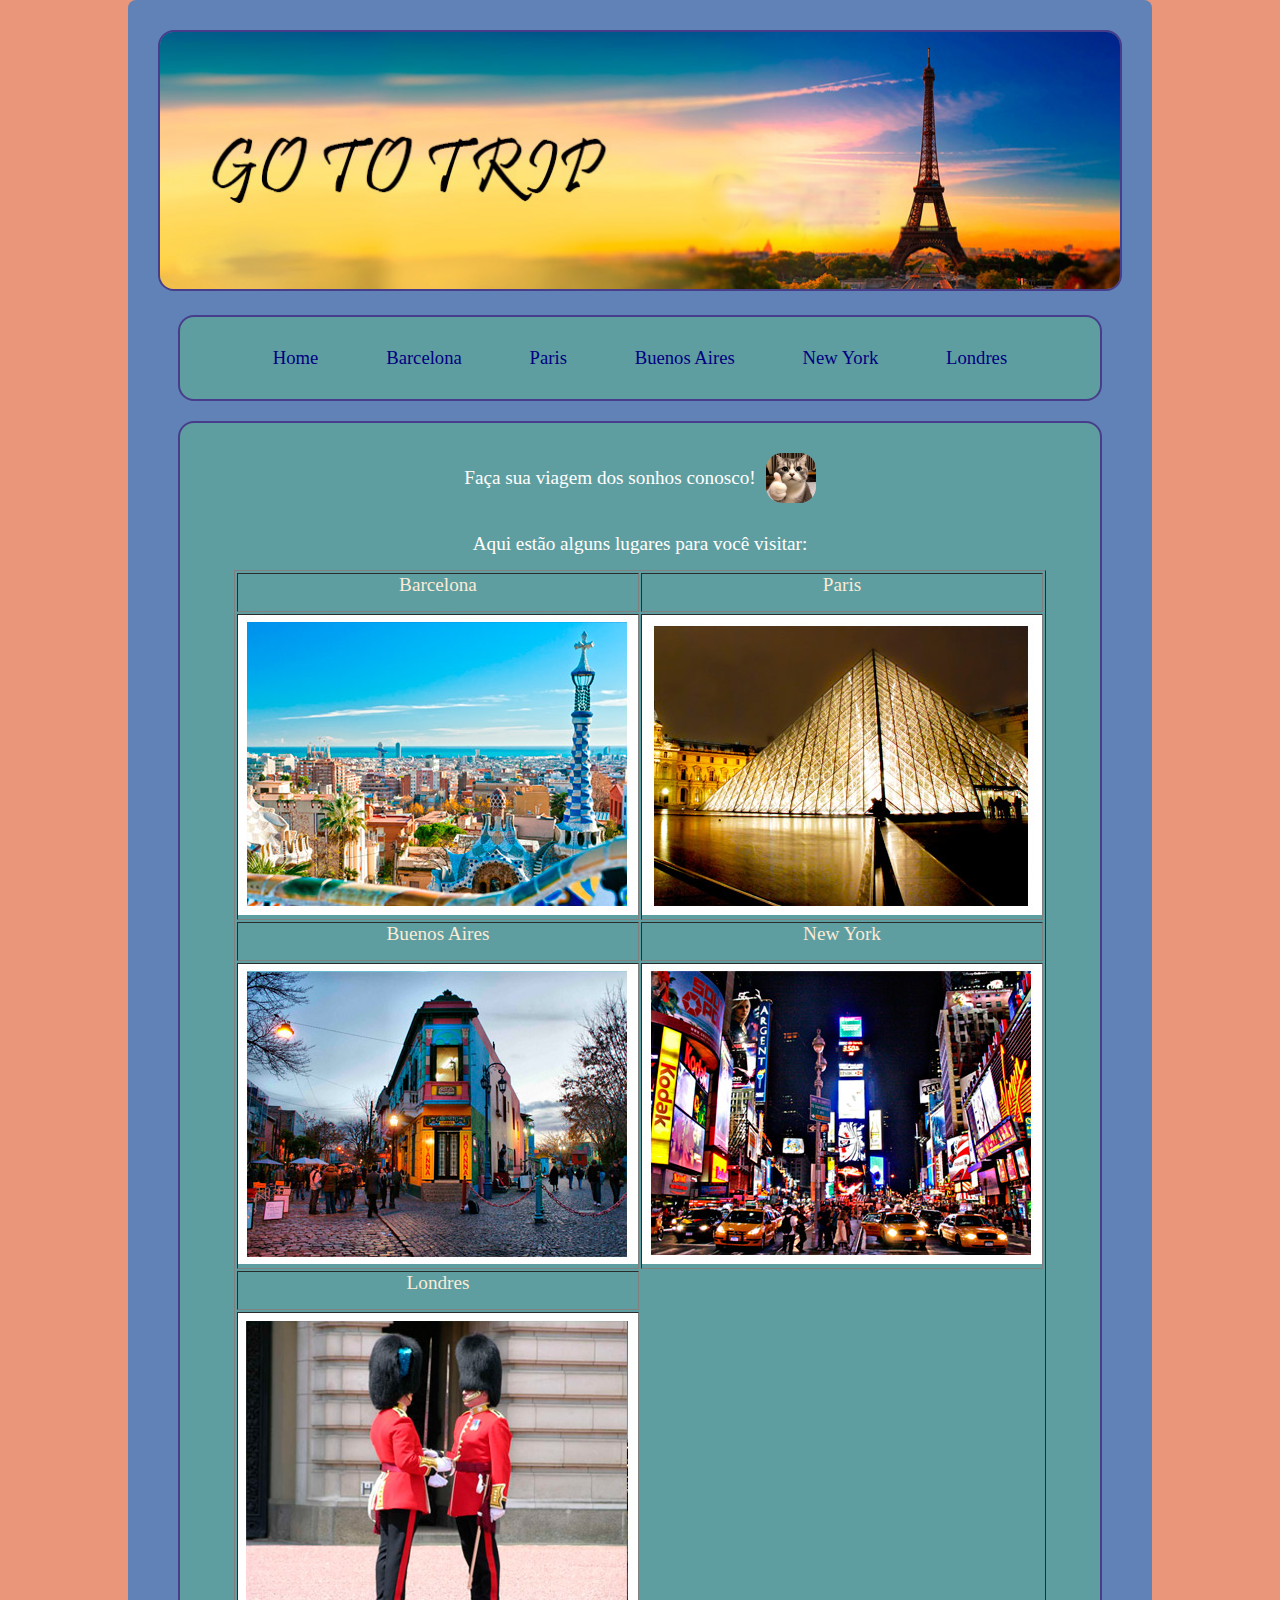
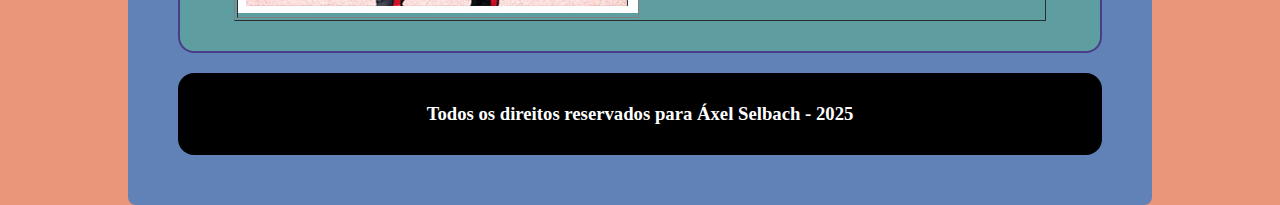
<file: index.html>
<!DOCTYPE html>
<html lang="pt-br">
<head>
    <meta charset="UTF-8">
    <meta name="viewport" content="width=device-width, initial-scale=1.0">
    <title>Go Trip Viagens</title>
    <link rel="stylesheet" href="style.css">
</head>
<body>
    <div class="site">
        <div id="topo">
            <img src="medias/topo.jpg" alt="">
        </div>
        <div id="menu">
            <ul>
                <li><a href="index.html">Home</a></li>
                <li><a href="barcelona.html">Barcelona</a></li>
                <li><a href="paris.html">Paris</a></li>
                <li><a href="buenosAires.html">Buenos Aires</a></li>
                <li><a href="newYork.html">New York</a></li>
                <li><a href="londres.html">Londres</a></li>
            </ul>
        </div>
        <div id="conteudo">
            <span>
                <p>Faça sua viagem dos sonhos conosco!</p>
                <img src="./medias/gatoJoia.png" alt="Felino fazendo sinal de ok com a pata">
            </span>
            <main>
                <p>Aqui estão alguns lugares para você visitar: </p>
                <table border="1" align="center" cellpadding="10" >
                    <tbody>
                        <tr>
                            <td align="center">
                                <p>
                                    Barcelona
                                </p>
                            </td>
                            <td align="center">
                                <p>
                                    Paris
                                </p>
                            </td>
                        </tr>
                        <tr>
                            <td align="center"><img src="./medias/barcelona1.png" alt=""></td>
                            <td align="center"><img src="./medias/paris.png" alt="" ></td>
                        </tr>
                        <tr>
                            <td align="center">
                                <p>
                                    Buenos Aires
                                </p>
                            </td>
                            <td align="center">
                                <p>
                                    New York
                                </p>
                            </td>
                        </tr>
                        <tr>
                            <td align="center">
                                <img src="./medias/buenos1.png" alt="">
                            </td>
                            <td align="center">
                                <img src="./medias/newyork1.png" alt="">
                            </td>
                        </tr>
                        <tr>
                            <td align="center">
                                <p>
                                    Londres
                                </p>
                            </td>
                        </tr>
                        <tr>
                            <td>
                                <img src="./medias/londres.png" alt="">
                            </td>
                        </tr>
                    </tbody>
                </table>
            </main>
        </div>
        <div id="rodape">
            <h3>Todos os direitos reservados para Áxel Selbach - 2025</h3>
        </div>
    </div>
</body>
</html>
</file>
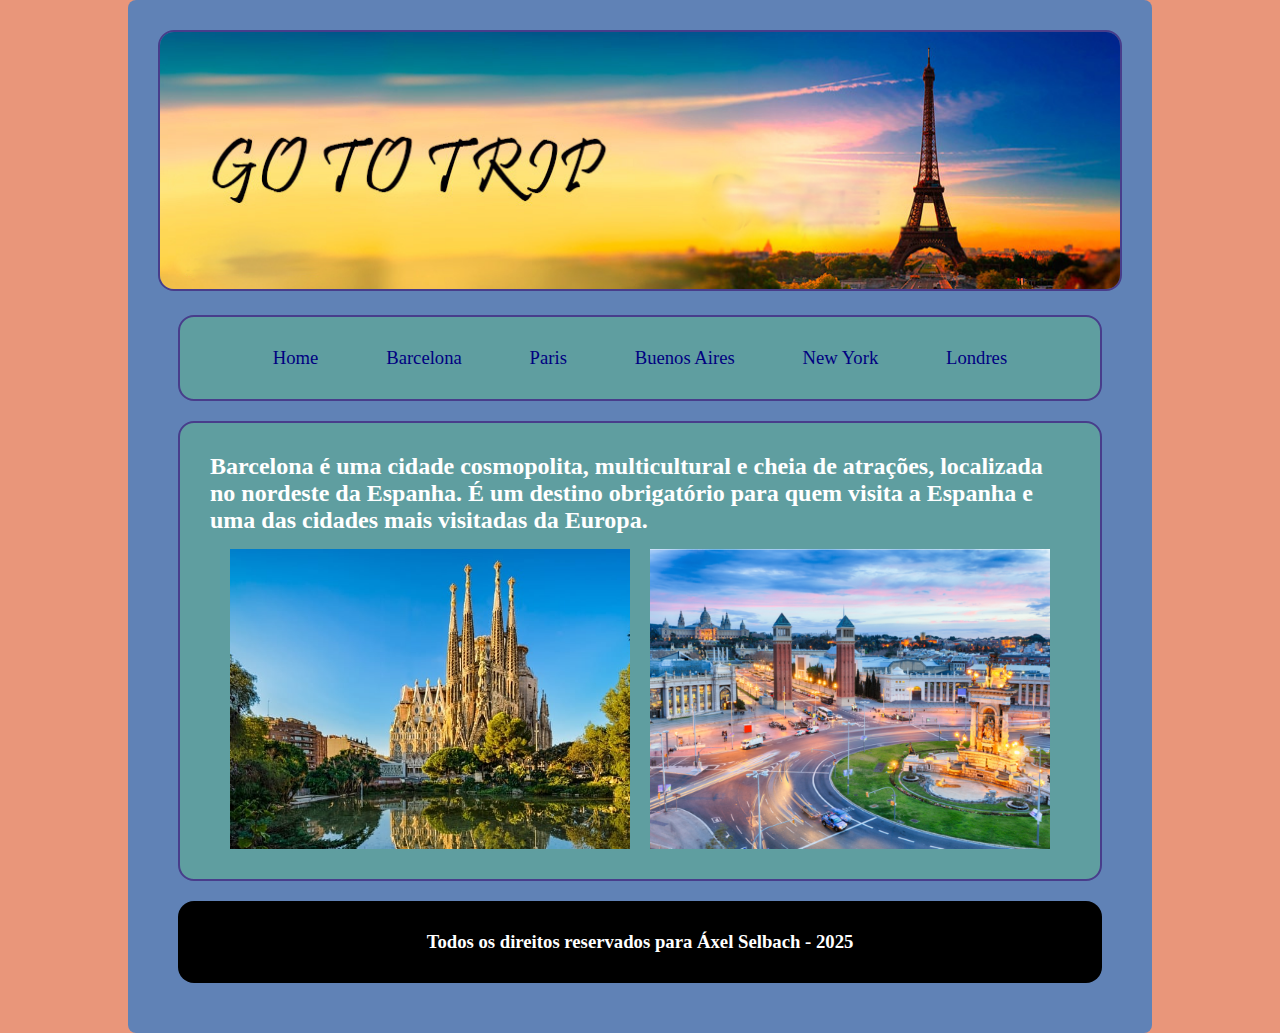
<file: barcelona.html>
<!DOCTYPE html>
<html lang="pt-br">
<head>
    <meta charset="UTF-8">
    <meta name="viewport" content="width=device-width, initial-scale=1.0">
    <title>Go Trip Viagens</title>
    <link rel="stylesheet" href="style.css">
</head>
<body>
    <div class="site">
        <div id="topo">
            <img src="medias/topo.jpg" alt="">
        </div>
        <div id="menu">
            <ul>
                <li><a href="index.html">Home</a></li>
                <li><a href="barcelona.html">Barcelona</a></li>
                <li><a href="paris.html">Paris</a></li>
                <li><a href="buenosAires.html">Buenos Aires</a></li>
                <li><a href="newYork.html">New York</a></li>
                <li><a href="londres.html">Londres</a></li>
            </ul>
        </div>
        <div id="conteudo">
            <main id="conteudoPgs">
                <h2>
                 Barcelona é uma cidade cosmopolita, multicultural e cheia de atrações, localizada no nordeste 
                 da Espanha. É um destino obrigatório para quem visita a Espanha e uma das cidades mais visitadas
                 da Europa. 
                </h2>

                <aside>
                    <img src="./medias/pontoBarcelona1.png" alt="Imagem de Barcelona">
                    <img src="./medias/pontoBarcelona2.png" alt="Imagem de Barcelona">
                </aside>
            </main>

        </div>
        <div id="rodape">
            <h3>Todos os direitos reservados para Áxel Selbach - 2025</h3>
        </div>
    </div>
</body>
</html>
</file>
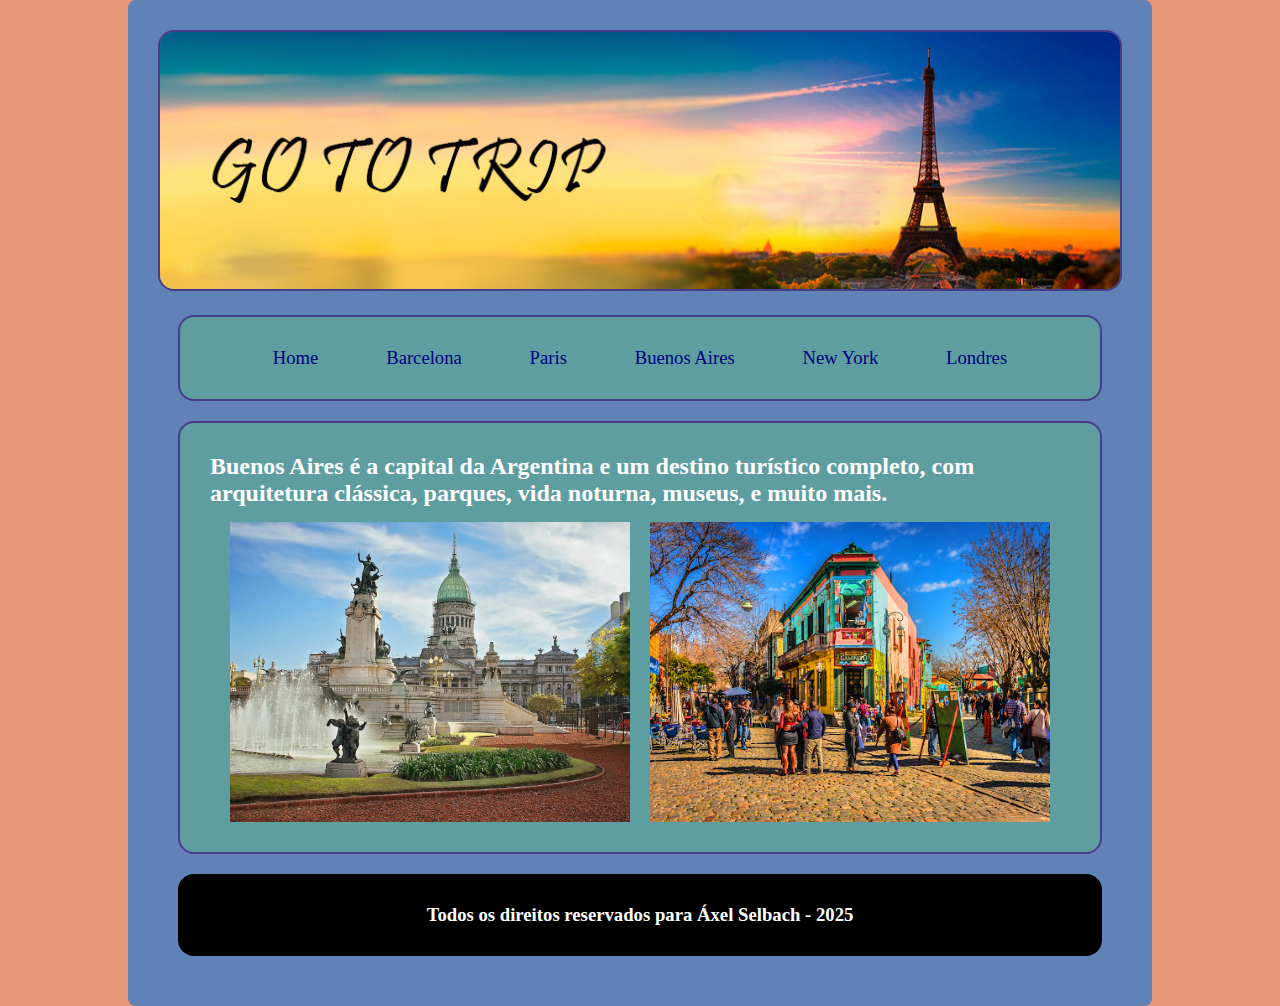
<file: buenosAires.html>
<!DOCTYPE html>
<html lang="pt-br">
<head>
    <meta charset="UTF-8">
    <meta name="viewport" content="width=device-width, initial-scale=1.0">
    <title>Go Trip Viagens</title>
    <link rel="stylesheet" href="style.css">
</head>
<body>
    <div class="site">
        <div id="topo">
            <img src="medias/topo.jpg" alt="">
        </div>
        <div id="menu">
            <ul>
                <li><a href="index.html">Home</a></li>
                <li><a href="barcelona.html">Barcelona</a></li>
                <li><a href="paris.html">Paris</a></li>
                <li><a href="buenosAires.html">Buenos Aires</a></li>
                <li><a href="newYork.html">New York</a></li>
                <li><a href="londres.html">Londres</a></li>
            </ul>
        </div>
        <div id="conteudo">
            <main id="conteudoPgs">
                <h2>
                    Buenos Aires é a capital da Argentina e um destino turístico completo,
                    com arquitetura clássica, parques, vida noturna, museus, e muito mais.
                </h2>

                <aside>
                    <img src="./medias/pontoBA1.png" alt="Imagem de Buenos Aires">
                    <img src="./medias/pontoBA2.png" alt="Imagem de Buenos Aires">
                </aside>
            </main>

        </div>
        <div id="rodape">
            <h3>Todos os direitos reservados para Áxel Selbach - 2025</h3>
        </div>
    </div>
</body>
</html>
</file>
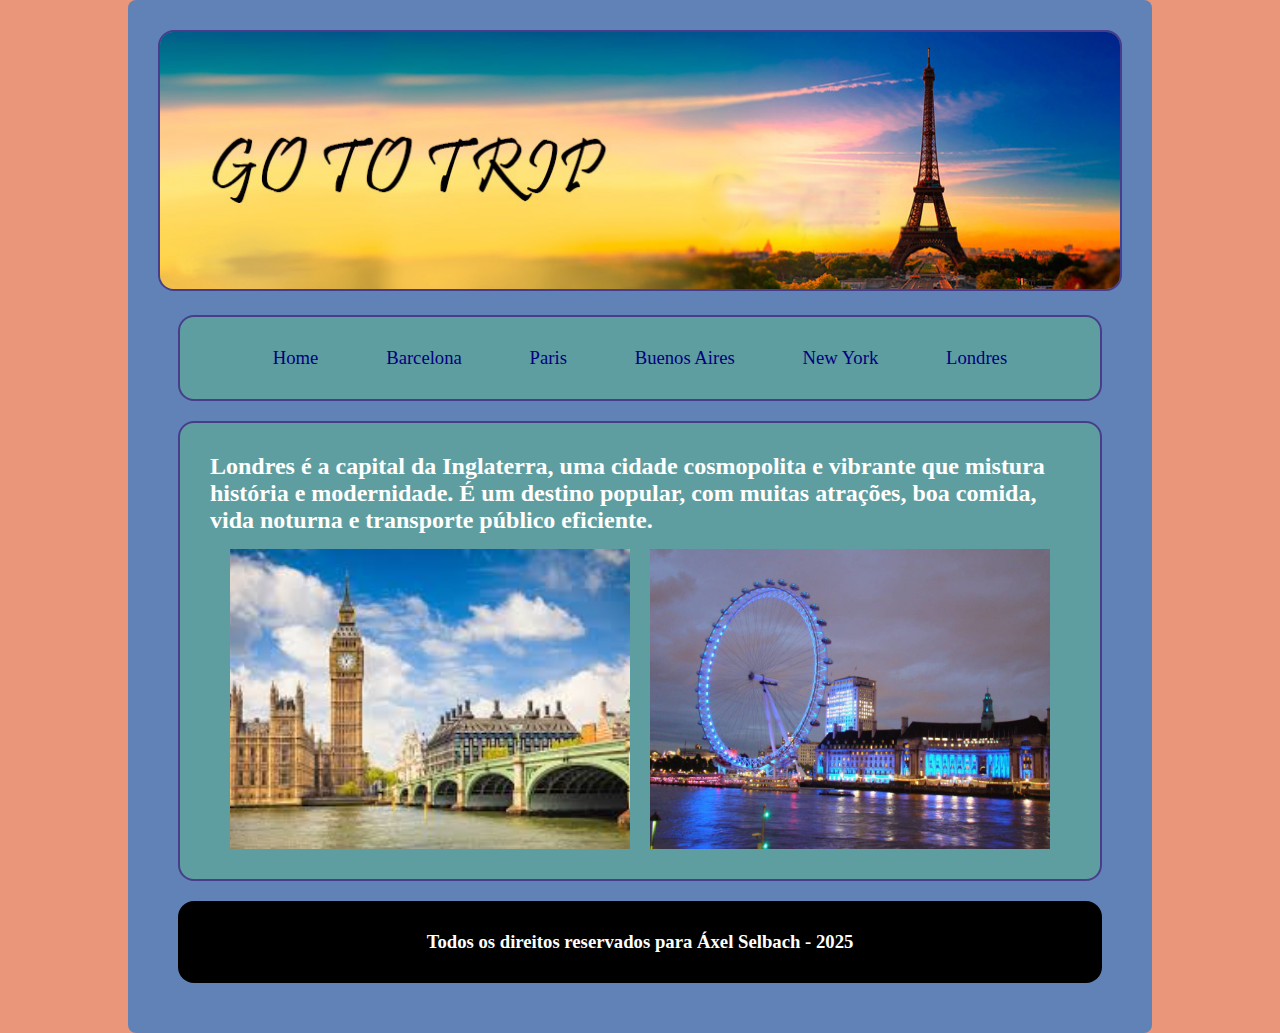
<file: londres.html>
<!DOCTYPE html>
<html lang="pt-br">
<head>
    <meta charset="UTF-8">
    <meta name="viewport" content="width=device-width, initial-scale=1.0">
    <title>Go Trip Viagens</title>
    <link rel="stylesheet" href="style.css">
</head>
<body>
    <div class="site">
        <div id="topo">
            <img src="medias/topo.jpg" alt="">
        </div>
        <div id="menu">
            <ul>
                <li><a href="index.html">Home</a></li>
                <li><a href="barcelona.html">Barcelona</a></li>
                <li><a href="paris.html">Paris</a></li>
                <li><a href="buenosAires.html">Buenos Aires</a></li>
                <li><a href="newYork.html">New York</a></li>
                <li><a href="londres.html">Londres</a></li>
            </ul>
        </div>
        <div id="conteudo">
            <main id="conteudoPgs">
                <h2>
                    Londres é a capital da Inglaterra, uma cidade cosmopolita e vibrante que mistura história e modernidade.
                    É um destino popular, com muitas atrações, boa comida, vida noturna e transporte público eficiente.
                </h2>

                <aside>
                    <img src="./medias/pontoLondres1.png" alt="Imagem de Londres">
                    <img src="./medias/pontoLondres2.png" alt="Imagem de Londres">
                </aside>
            </main>

        </div>
        <div id="rodape">
            <h3>Todos os direitos reservados para Áxel Selbach - 2025</h3>
        </div>
    </div>
</body>
</html>
</file>
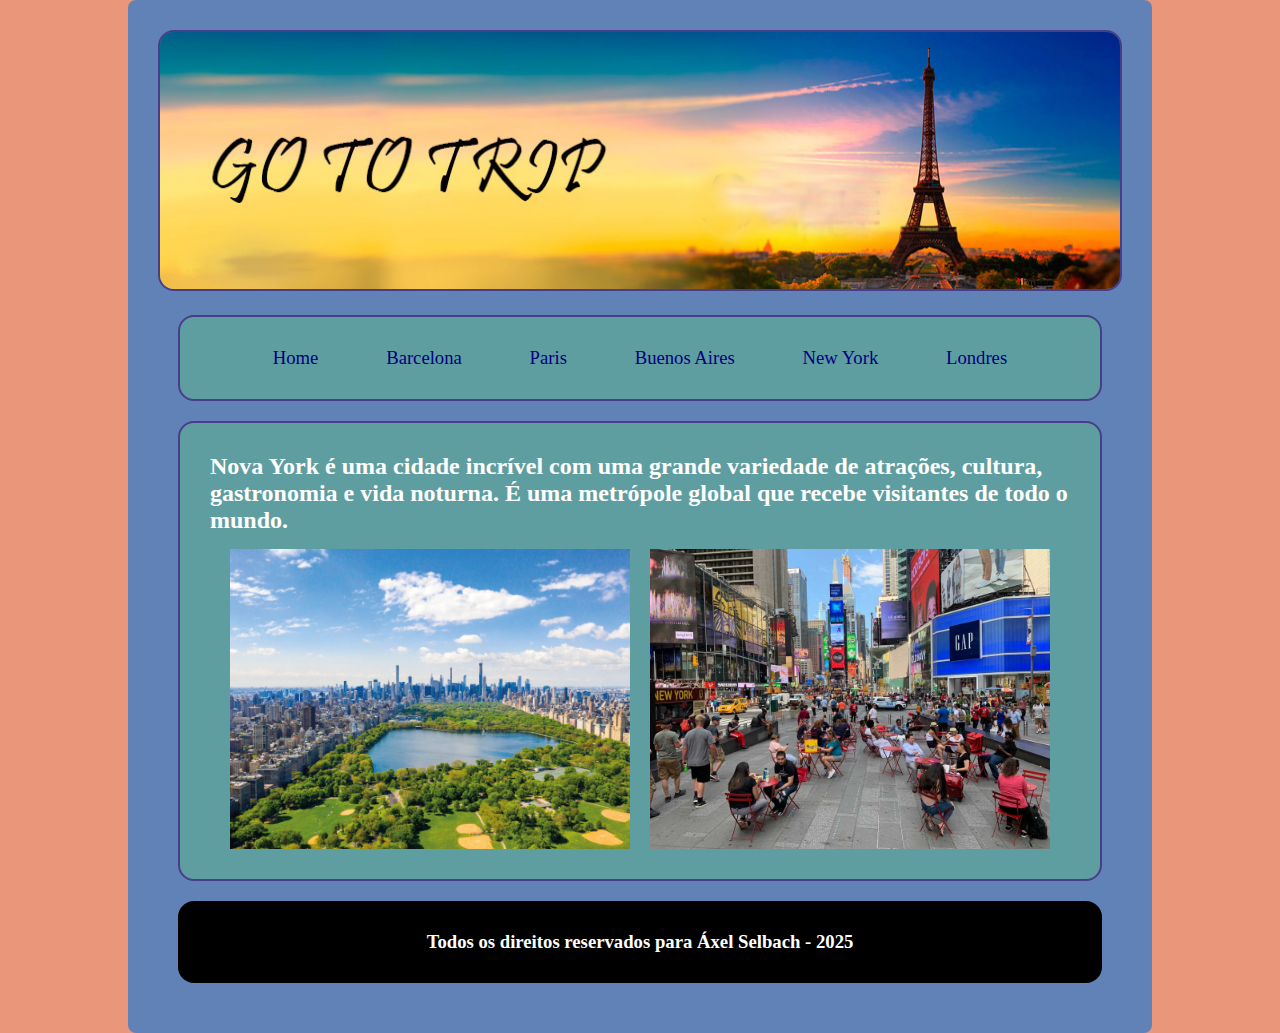
<file: newYork.html>
<!DOCTYPE html>
<html lang="pt-br">
<head>
    <meta charset="UTF-8">
    <meta name="viewport" content="width=device-width, initial-scale=1.0">
    <title>Go Trip Viagens</title>
    <link rel="stylesheet" href="style.css">
</head>
<body>
    <div class="site">
        <div id="topo">
            <img src="medias/topo.jpg" alt="">
        </div>
        <div id="menu">
            <ul>
                <li><a href="index.html">Home</a></li>
                <li><a href="barcelona.html">Barcelona</a></li>
                <li><a href="paris.html">Paris</a></li>
                <li><a href="buenosAires.html">Buenos Aires</a></li>
                <li><a href="newYork.html">New York</a></li>
                <li><a href="londres.html">Londres</a></li>
            </ul>
        </div>
        <div id="conteudo">
            <main id="conteudoPgs">
                <h2>
                    Nova York é uma cidade incrível com uma grande variedade de atrações, cultura, gastronomia e vida noturna.
                    É uma metrópole global que recebe visitantes de todo o mundo.
                </h2>

                <aside>
                    <img src="./medias/pontoNY1.png" alt="Imagem de Nova York">
                    <img src="./medias/pontoNY2.png" alt="Imagem de Nova York">
                </aside>
            </main>

        </div>
        <div id="rodape">
            <h3>Todos os direitos reservados para Áxel Selbach - 2025</h3>
        </div>
    </div>
</body>
</html>
</file>
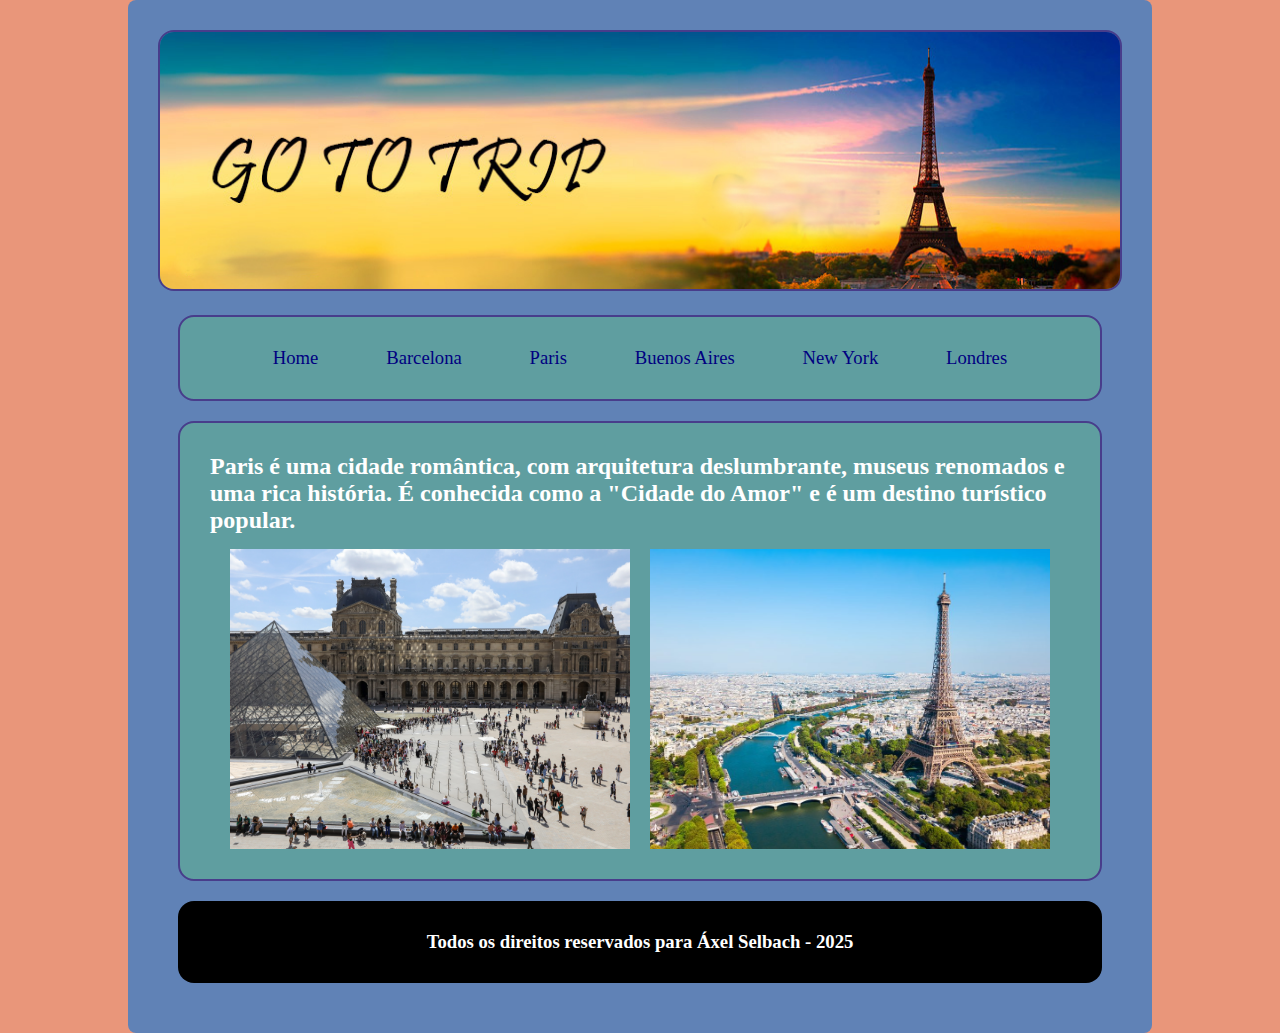
<file: paris.html>
<!DOCTYPE html>
<html lang="pt-br">
<head>
    <meta charset="UTF-8">
    <meta name="viewport" content="width=device-width, initial-scale=1.0">
    <title>Go Trip Viagens</title>
    <link rel="stylesheet" href="style.css">
</head>
<body>
    <div class="site">
        <div id="topo">
            <img src="medias/topo.jpg" alt="">
        </div>
        <div id="menu">
            <ul>
                <li><a href="index.html">Home</a></li>
                <li><a href="barcelona.html">Barcelona</a></li>
                <li><a href="paris.html">Paris</a></li>
                <li><a href="buenosAires.html">Buenos Aires</a></li>
                <li><a href="newYork.html">New York</a></li>
                <li><a href="londres.html">Londres</a></li>
            </ul>
        </div>
        <div id="conteudo">
            <main id="conteudoPgs">
                <h2>
                    Paris é uma cidade romântica, com arquitetura deslumbrante, museus renomados e uma rica história.
                    É conhecida como a "Cidade do Amor" e é um destino turístico popular.
                </h2>

                <aside>
                    <img src="./medias/pontoParis1.png" alt="Imagem de Paris">
                    <img src="./medias/pontoParis2.png" alt="Imagem de Paris">
                </aside>
            </main>

        </div>
        <div id="rodape">
            <h3>Todos os direitos reservados para Áxel Selbach - 2025</h3>
        </div>
    </div>
</body>
</html>
</file>
<file: style.css>
/*Configs da base do site*/

* {
    margin: 0;
    padding: 0;
    box-sizing: border-box;
}

body {
    background-color: darksalmon;
    color: white;
    display: flex;
    justify-content: center;
}

.site {
    width: 80dvw;
    height: full;
    border-radius: 8px;
    padding: 30px;
    background-color: #6082B6;
}

#topo img {
    width: 100%;
    height: 100%;
    border-radius: 16px;
    border: 2px solid darkslateblue;
}

#menu {
    width: auto;
    border: 2px solid darkslateblue;
    border-radius: 16px;
    padding: 30px;
    margin: 20px;
    background-color: cadetblue;
    ul {
        display: flex;
        justify-content: space-evenly;
        align-items: center;
        list-style: none;
    }
}


#conteudo {
    display: flex;
    flex-direction: column;
    flex-wrap: wrap;
    justify-content: center;
    align-items: center;
    width: auto;
    border: 2px solid darkslateblue;
    border-radius: 16px;
    padding: 30px;
    margin: 20px;
    background-color: cadetblue;
}

#conteudo p {
    font-size: 1.2em;
    font-family: Verdana;
}

span {
    display: flex;
    align-items: center;
    gap: 10px;
    margin-bottom: 30px;

}

span img {
    width: 50px;
    height: 50px;
    border-radius: 16px;
}

main p {
    justify-self: center;
    margin-bottom: 15px;
}

table p {
    color: antiquewhite;
}


#rodape {
    background-color: black;
    border-radius: 16px;
    width: auto;
    padding: 30px;
    margin: 20px;
    h3 {
        text-align: center;
        font-family: Haettenschweiler;
    }
}

a {
    text-decoration: none;
    transition: 250ms;
}

a:link, a:visited {
    color: #000080;
    padding: 5px;
    font-size: 14pt;
}

a:hover {
    color: white;
    text-decoration: line-through;
}

/*CSS Página Barcelona / Paris / Buenos Aires / New York / Londres */

#conteudoPgs {
    display: flex;
    flex-direction: column;
    flex-wrap: nowrap;
    align-items: center;
    justify-content: center;
    gap: 15px;
}

#conteudoPgs aside {
    display: flex;
    gap: 20px;
}

#conteudoPgs img {
    height: 300px;
    width: 400px;
    object-fit: cover;
}
</file>
